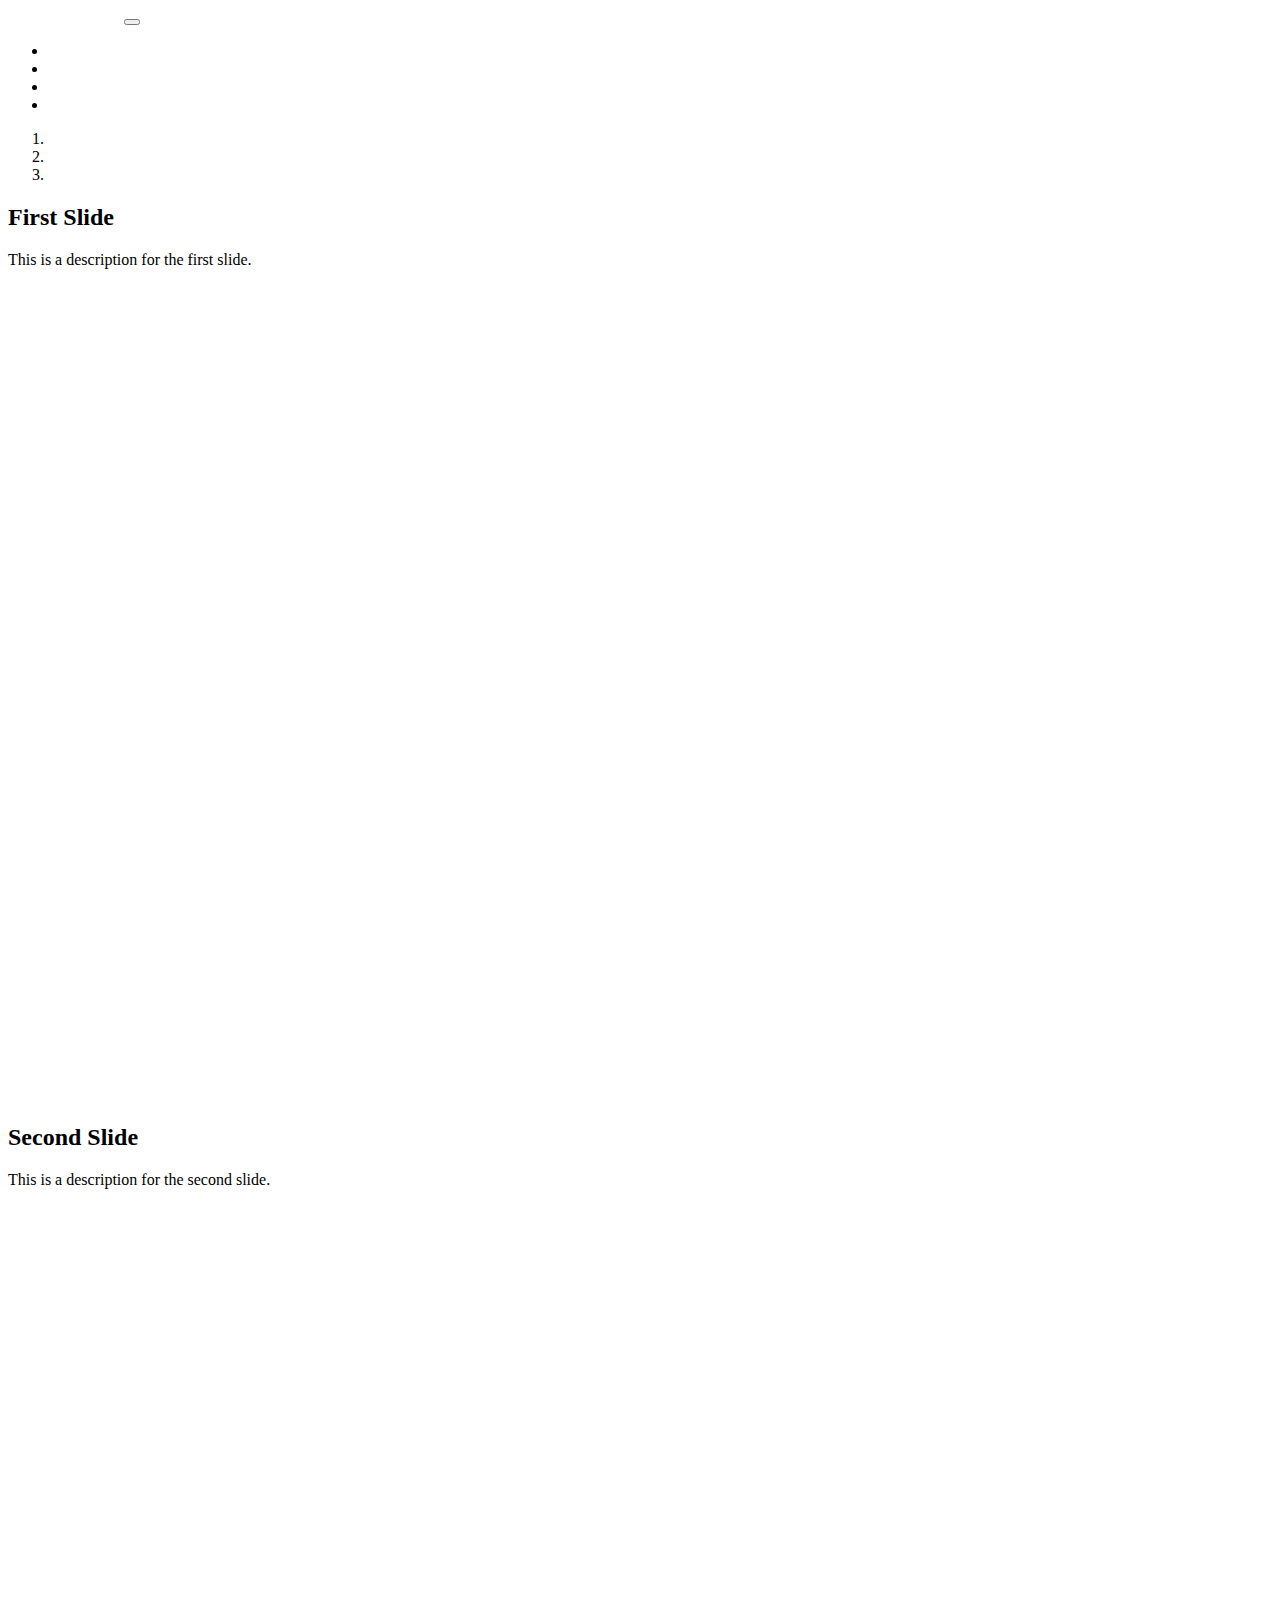
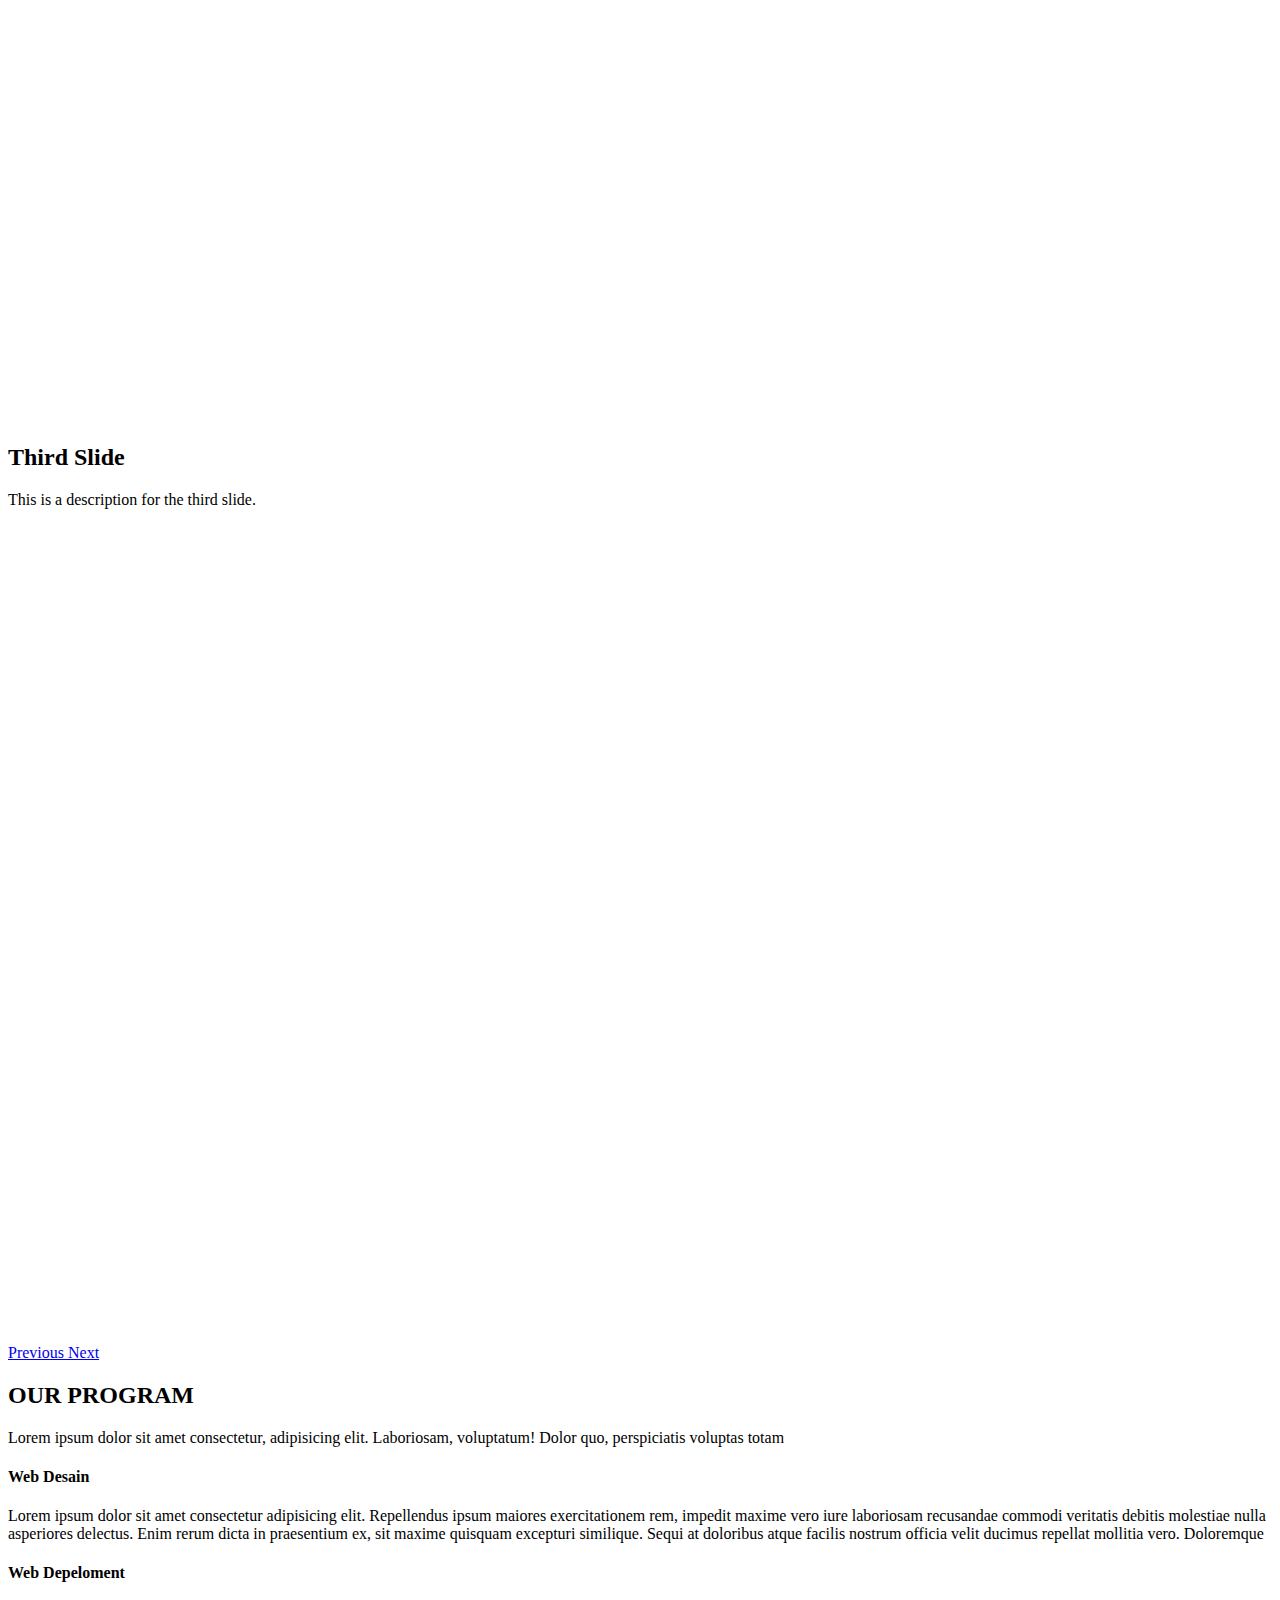
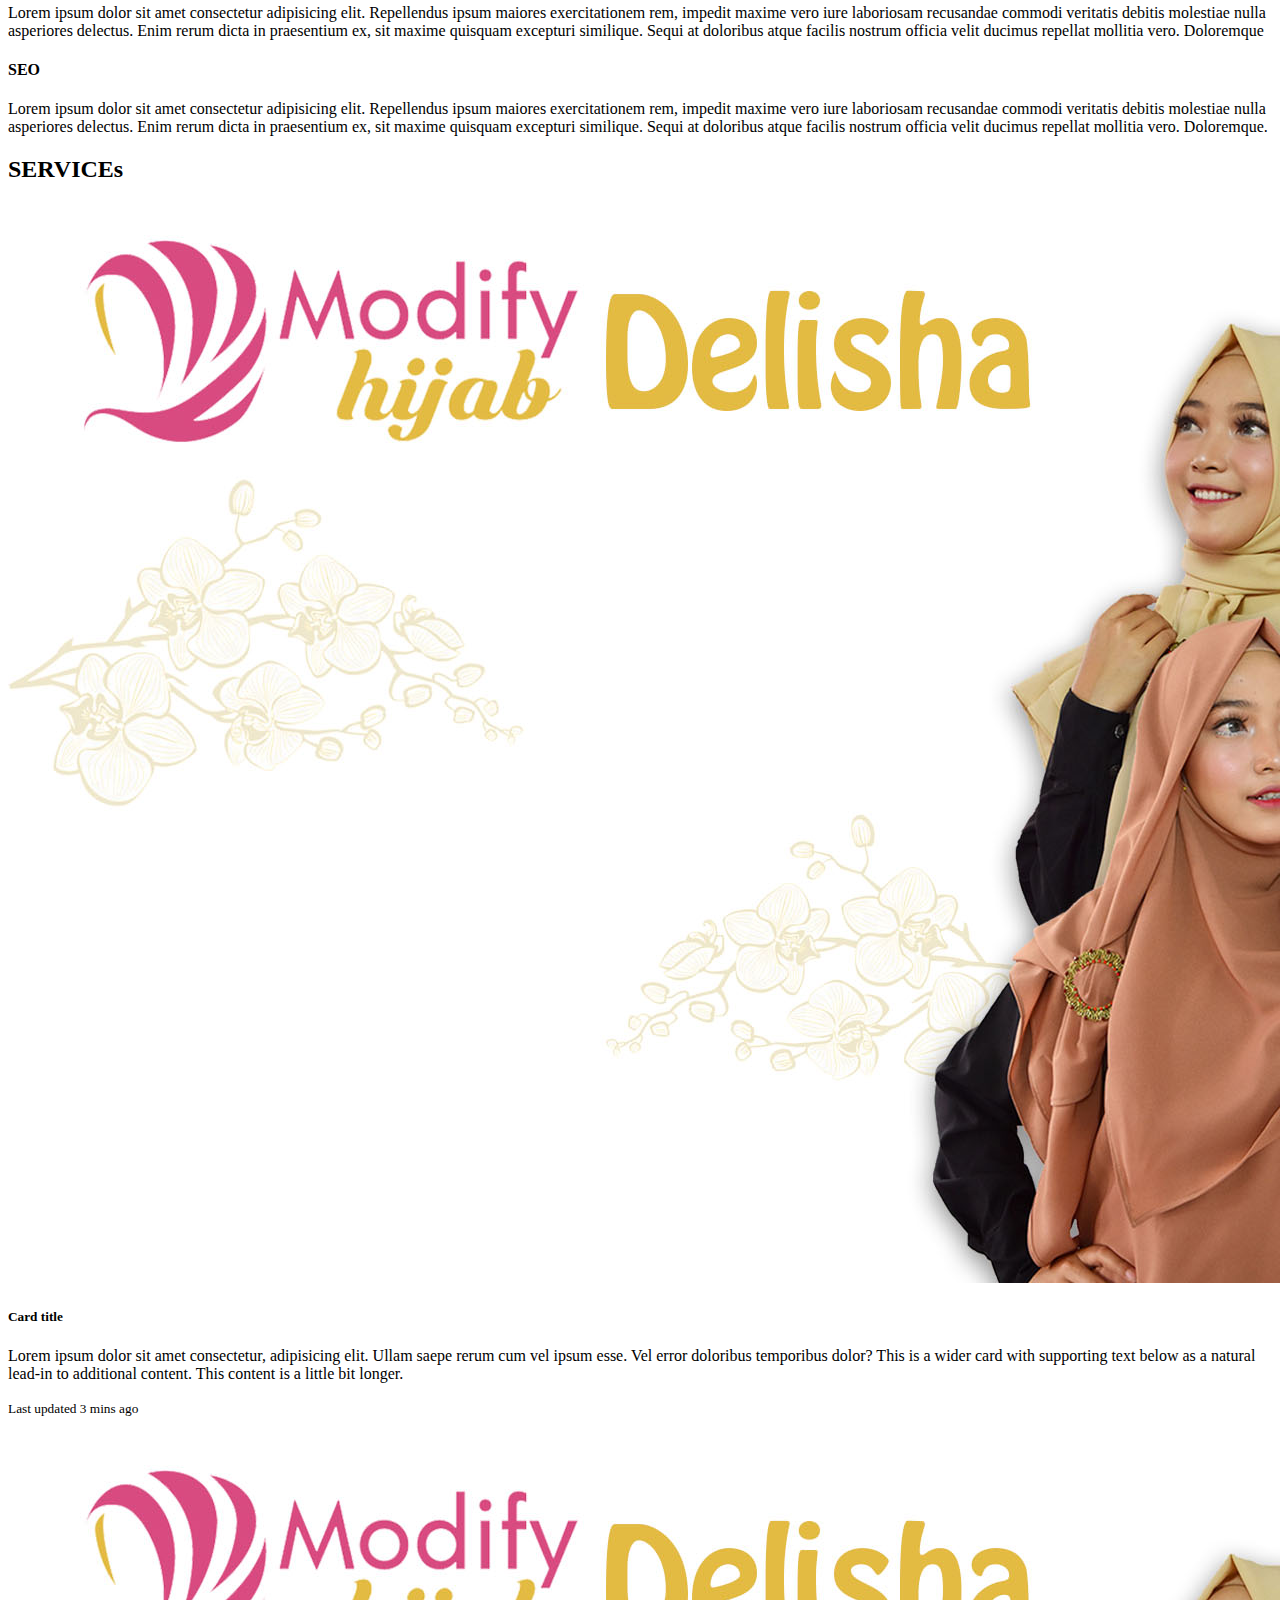
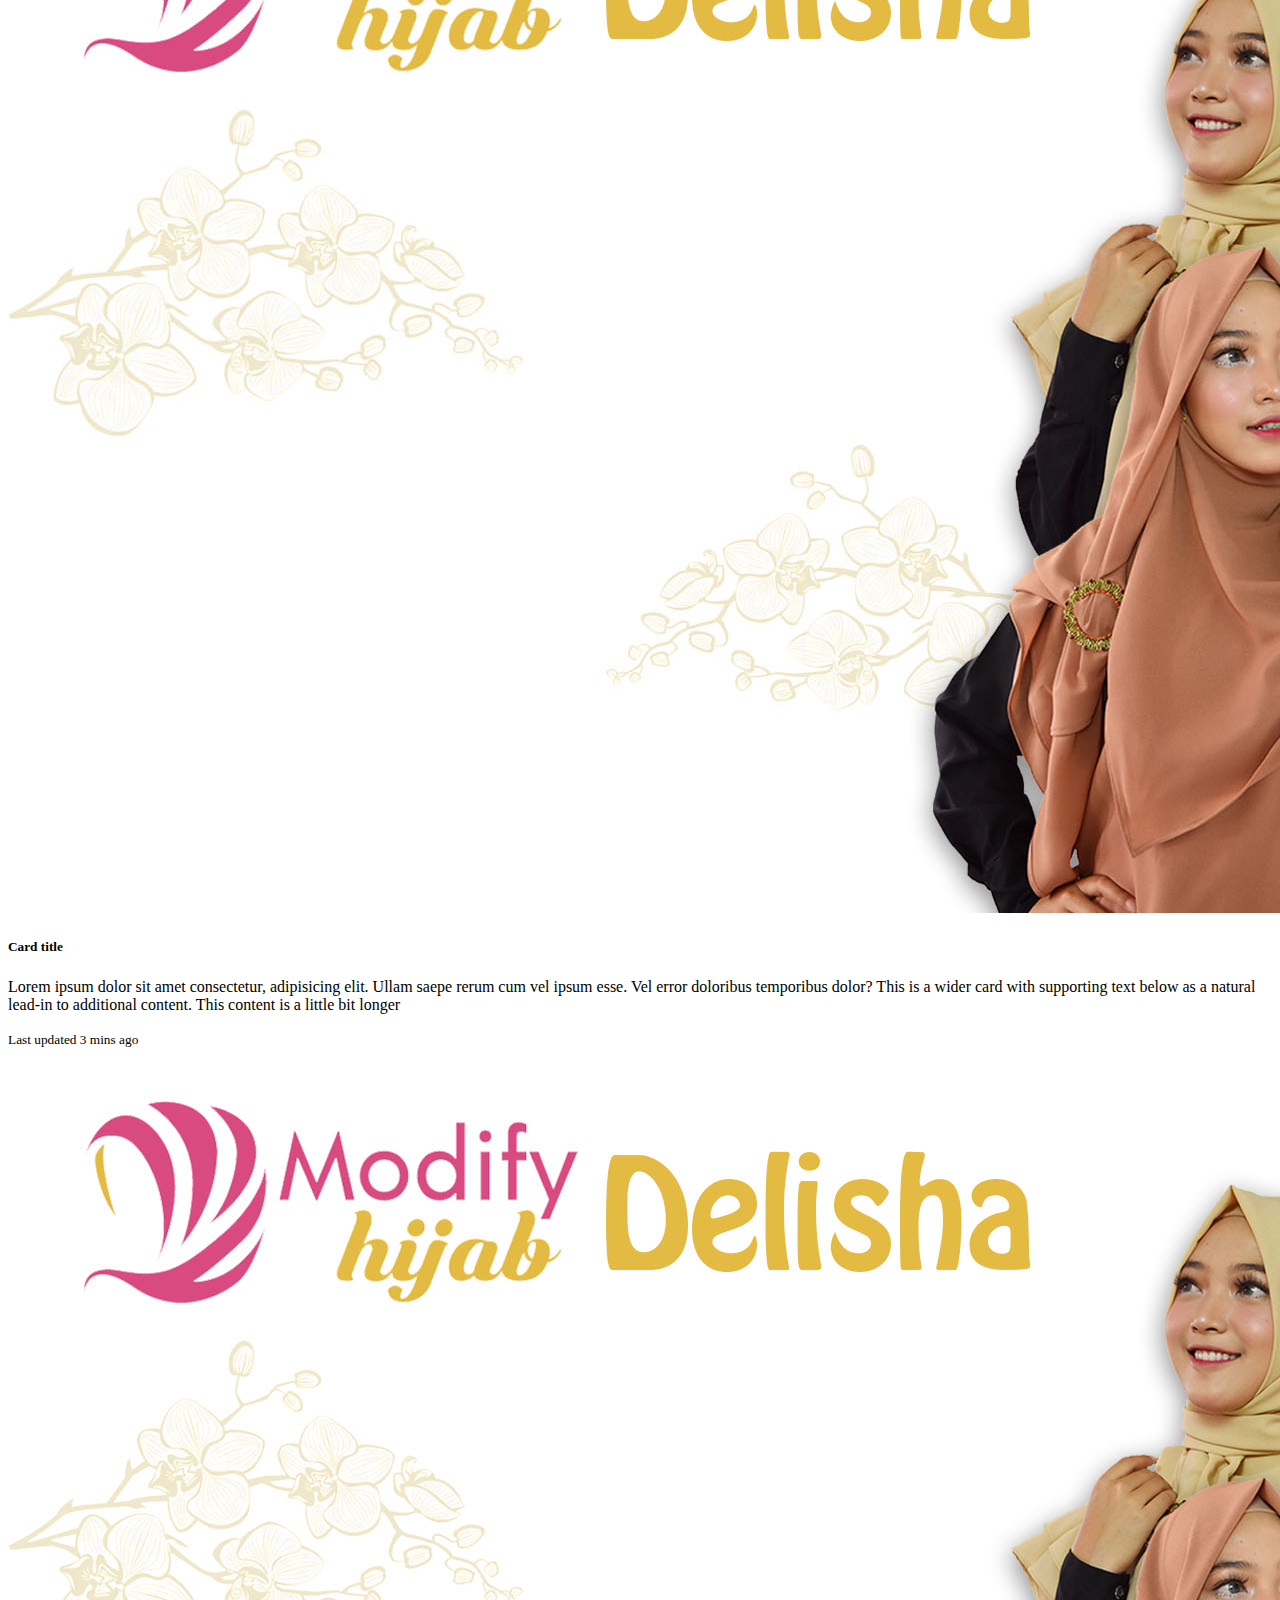
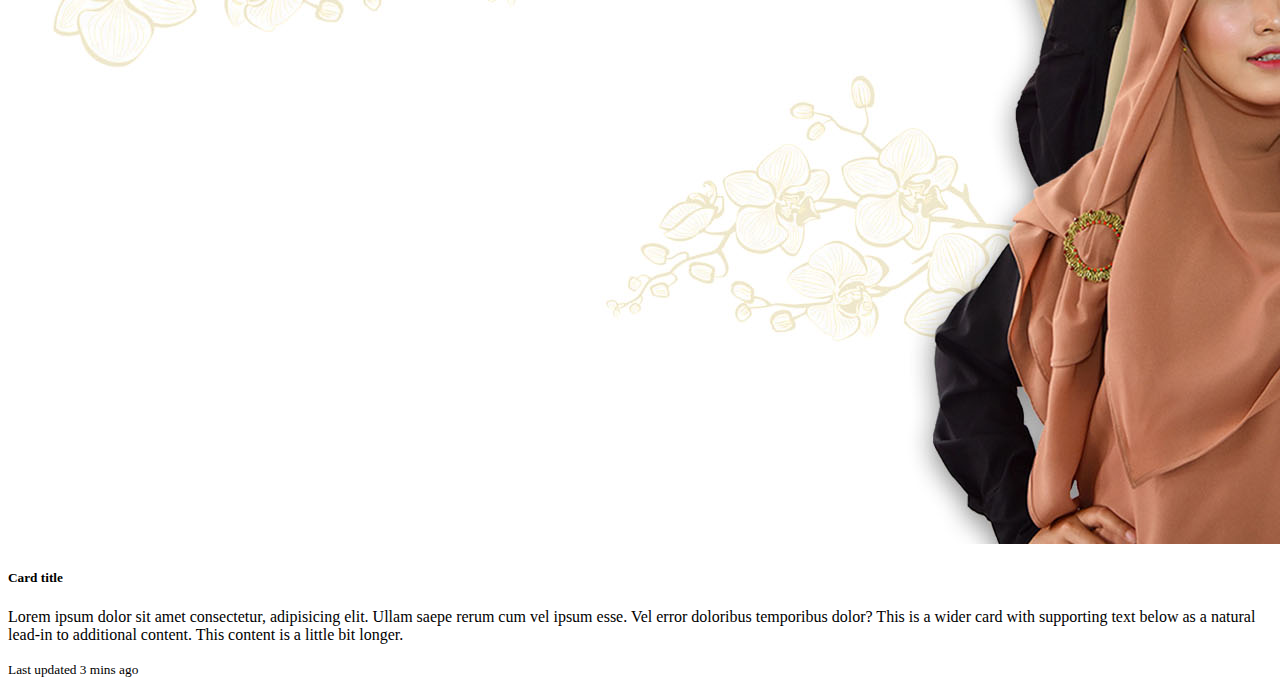
<file: index.html>
<!doctype html>
<html lang="en">

<head>
    <!-- Required meta tags -->
    <meta charset="utf-8">
    <meta name="viewport" content="width=device-width, initial-scale=1, shrink-to-fit=no">

    <!-- Bootstrap CSS -->
    <link rel="stylesheet" href="https://cdn.jsdelivr.net/npm/bootstrap@4.5.3/dist/css/bootstrap.min.css"
        integrity="sha384-TX8t27EcRE3e/ihU7zmQxVncDAy5uIKz4rEkgIXeMed4M0jlfIDPvg6uqKI2xXr2" crossorigin="anonymous">
    <link rel="stylesheet" href="https://cdnjs.cloudflare.com/ajax/libs/font-awesome/5.15.1/css/all.min.css"
        integrity="sha512-+4zCK9k+qNFUR5X+cKL9EIR+ZOhtIloNl9GIKS57V1MyNsYpYcUrUeQc9vNfzsWfV28IaLL3i96P9sdNyeRssA=="
        crossorigin="anonymous" />
    <link rel="stylesheet" href="style/style.css">


    <title>Bootstrap</title>
</head>

<body>
    <!-- Navigation -->
    <nav class="navbar navbar-expand-lg navbar-light fixed-top">
        <div class="container">
            <a class="navbar-brand" href="#">Belajar Bootstrap</a>
            <button class="navbar-toggler" type="button" data-toggle="collapse" data-target="#navbarResponsive"
                aria-controls="navbarResponsive" aria-expanded="false" aria-label="Toggle navigation">
                <span class="navbar-toggler-icon"></span>
            </button>
            <div class="collapse navbar-collapse" id="navbarResponsive">
                <ul class="navbar-nav ml-auto">
                    <li class="nav-item active">
                        <a class="nav-link" href="#">Home
                            <span class="sr-only">(current)</span>
                        </a>
                    </li>
                    <li class="nav-item">
                        <a class="nav-link" href="#">About</a>
                    </li>
                    <li class="nav-item">
                        <a class="nav-link" href="#">Services</a>
                    </li>
                    <li class="nav-item">
                        <a class="nav-link" href="#">Contact</a>
                    </li>
                </ul>
            </div>
        </div>
    </nav>

    <header>
        <div id="carouselExampleIndicators" class="carousel slide" data-ride="carousel">
            <ol class="carousel-indicators">
                <li data-target="#carouselExampleIndicators" data-slide-to="0" class="active"></li>
                <li data-target="#carouselExampleIndicators" data-slide-to="1"></li>
                <li data-target="#carouselExampleIndicators" data-slide-to="2"></li>
            </ol>
            <div class="carousel-inner" role="listbox">
                <!-- Slide One - Set the background image for this slide in the line below -->
                <div class="carousel-item active"
                    style="background-image: url('https://source.unsplash.com/LAaSoL0LrYs/1920x1080')">
                    <div class="carousel-caption d-none d-md-block">
                        <h2 class="display-4">First Slide</h2>
                        <p class="lead">This is a description for the first slide.</p>
                    </div>
                </div>
                <!-- Slide Two - Set the background image for this slide in the line below -->
                <div class="carousel-item"
                    style="background-image: url('https://source.unsplash.com/bF2vsubyHcQ/1920x1080')">
                    <div class="carousel-caption d-none d-md-block">
                        <h2 class="display-4">Second Slide</h2>
                        <p class="lead">This is a description for the second slide.</p>
                    </div>
                </div>
                <!-- Slide Three - Set the background image for this slide in the line below -->
                <div class="carousel-item"
                    style="background-image: url('https://source.unsplash.com/szFUQoyvrxM/1920x1080')">
                    <div class="carousel-caption d-none d-md-block">
                        <h2 class="display-4">Third Slide</h2>
                        <p class="lead">This is a description for the third slide.</p>
                    </div>
                </div>
            </div>
            <a class="carousel-control-prev" href="#carouselExampleIndicators" role="button" data-slide="prev">
                <span class="carousel-control-prev-icon" aria-hidden="true"></span>
                <span class="sr-only">Previous</span>
            </a>
            <a class="carousel-control-next" href="#carouselExampleIndicators" role="button" data-slide="next">
                <span class="carousel-control-next-icon" aria-hidden="true"></span>
                <span class="sr-only">Next</span>
            </a>
        </div>
    </header>

    <!-- Page Content -->


    <section>
        <div class="container">
            <div class="row text-center ">
                <div class="col-md-12 mt-4 mb-4">
                    <h2 text-center>OUR PROGRAM</h2>
                    <p>Lorem ipsum dolor sit amet consectetur, adipisicing elit. Laboriosam, voluptatum! Dolor
                        quo, perspiciatis voluptas totam</p>
                </div>
                <div class="col-md-4">
                    <h4 text-center>Web Desain</h4>
                    <p>Lorem ipsum dolor sit amet consectetur adipisicing elit. Repellendus ipsum maiores exercitationem
                        rem, impedit maxime vero iure laboriosam recusandae commodi veritatis debitis molestiae nulla
                        asperiores delectus. Enim rerum dicta in praesentium ex, sit maxime quisquam excepturi
                        similique. Sequi at doloribus atque facilis nostrum officia velit ducimus repellat mollitia
                        vero. Doloremque</p>
                </div>
                <div class="col-md-4">
                    <h4 text-center>Web Depeloment</h4>
                    <p>Lorem ipsum dolor sit amet consectetur adipisicing elit. Repellendus ipsum maiores exercitationem
                        rem, impedit maxime vero iure laboriosam recusandae commodi veritatis debitis molestiae nulla
                        asperiores delectus. Enim rerum dicta in praesentium ex, sit maxime quisquam excepturi
                        similique. Sequi at doloribus atque facilis nostrum officia velit ducimus repellat mollitia
                        vero. Doloremque</p>
                </div>
                <div class="col-md-4">
                    <h4 text-center>SEO</h4>
                    <p>Lorem ipsum dolor sit amet consectetur adipisicing elit. Repellendus ipsum maiores exercitationem
                        rem, impedit maxime vero iure laboriosam recusandae commodi veritatis debitis molestiae nulla
                        asperiores delectus. Enim rerum dicta in praesentium ex, sit maxime quisquam excepturi
                        similique. Sequi at doloribus atque facilis nostrum officia velit ducimus repellat mollitia
                        vero. Doloremque.</p>
                </div>
            </div>
        </div>
    </section>

    <section class="bg-dark mt-4 pb-4">
        <div class="container">
            <div class="row pt-4 mb-4">
                <div class="col text-center text-white">
                    <h2>SERVICEs</h2>
                </div>
            </div>
            <div class="row text-center">
                <div class="col-md-12">
                    <div class="card-group">
                        <div class="card">
                            <img src="img/slide.jpg" class="card-img-top" alt="...">
                            <div class="card-body">
                                <h5 class="card-title">Card title</h5>
                                <p class="card-text"> Lorem ipsum dolor sit amet consectetur, adipisicing elit. Ullam
                                    saepe rerum cum vel ipsum esse. Vel error doloribus temporibus dolor? This is a
                                    wider card with supporting text below as a natural
                                    lead-in to additional content. This content is a little bit longer.</p>
                                <p class="card-text"><small class="text-muted">Last updated 3 mins ago</small></p>
                            </div>
                        </div>
                        <div class="card">
                            <img src="img/slide.jpg" class="card-img-top" alt="...">
                            <div class="card-body">
                                <h5 class="card-title">Card title</h5>
                                <p class="card-text">Lorem ipsum dolor sit amet consectetur, adipisicing elit. Ullam
                                    saepe rerum cum vel ipsum esse. Vel error doloribus temporibus dolor? This is a
                                    wider card with supporting text below as a natural
                                    lead-in to additional content. This content is a little bit longer</p>
                                <p class="card-text"><small class="text-muted">Last updated 3 mins ago</small></p>
                            </div>
                        </div>
                        <div class="card">
                            <img src="img/slide.jpg" class="card-img-top" alt="...">
                            <div class="card-body">
                                <h5 class="card-title">Card title</h5>
                                <p class="card-text">Lorem ipsum dolor sit amet consectetur, adipisicing elit. Ullam
                                    saepe rerum cum vel ipsum esse. Vel error doloribus temporibus dolor? This is a
                                    wider card with supporting text below as a natural
                                    lead-in to additional content. This content is a little bit longer.</p>
                                <p class="card-text"><small class="text-muted">Last updated 3 mins ago</small></p>
                            </div>
                        </div>
                    </div>
                </div>
            </div>
    </section>

    <section>
        <div class="container">
            <div class="row">
                <div class="col"></div>


            </div>
        </div>
        </div>
    </section>



    <!-- Optional JavaScript; choose one of the two! -->

    <!-- Option 1: jQuery and Bootstrap Bundle (includes Popper) -->
    <script src="https://code.jquery.com/jquery-3.5.1.slim.min.js"
        integrity="sha384-DfXdz2htPH0lsSSs5nCTpuj/zy4C+OGpamoFVy38MVBnE+IbbVYUew+OrCXaRkfj"
        crossorigin="anonymous"></script>
    <script src="https://cdn.jsdelivr.net/npm/bootstrap@4.5.3/dist/js/bootstrap.bundle.min.js"
        integrity="sha384-ho+j7jyWK8fNQe+A12Hb8AhRq26LrZ/JpcUGGOn+Y7RsweNrtN/tE3MoK7ZeZDyx"
        crossorigin="anonymous"></script>

    <!-- Option 2: jQuery, Popper.js, and Bootstrap JS
    <script src="https://code.jquery.com/jquery-3.5.1.slim.min.js" integrity="sha384-DfXdz2htPH0lsSSs5nCTpuj/zy4C+OGpamoFVy38MVBnE+IbbVYUew+OrCXaRkfj" crossorigin="anonymous"></script>
    <script src="https://cdn.jsdelivr.net/npm/popper.js@1.16.1/dist/umd/popper.min.js" integrity="sha384-9/reFTGAW83EW2RDu2S0VKaIzap3H66lZH81PoYlFhbGU+6BZp6G7niu735Sk7lN" crossorigin="anonymous"></script>
    <script src="https://cdn.jsdelivr.net/npm/bootstrap@4.5.3/dist/js/bootstrap.min.js" integrity="sha384-w1Q4orYjBQndcko6MimVbzY0tgp4pWB4lZ7lr30WKz0vr/aWKhXdBNmNb5D92v7s" crossorigin="anonymous"></script>
    -->
</body>

</html>
</file>
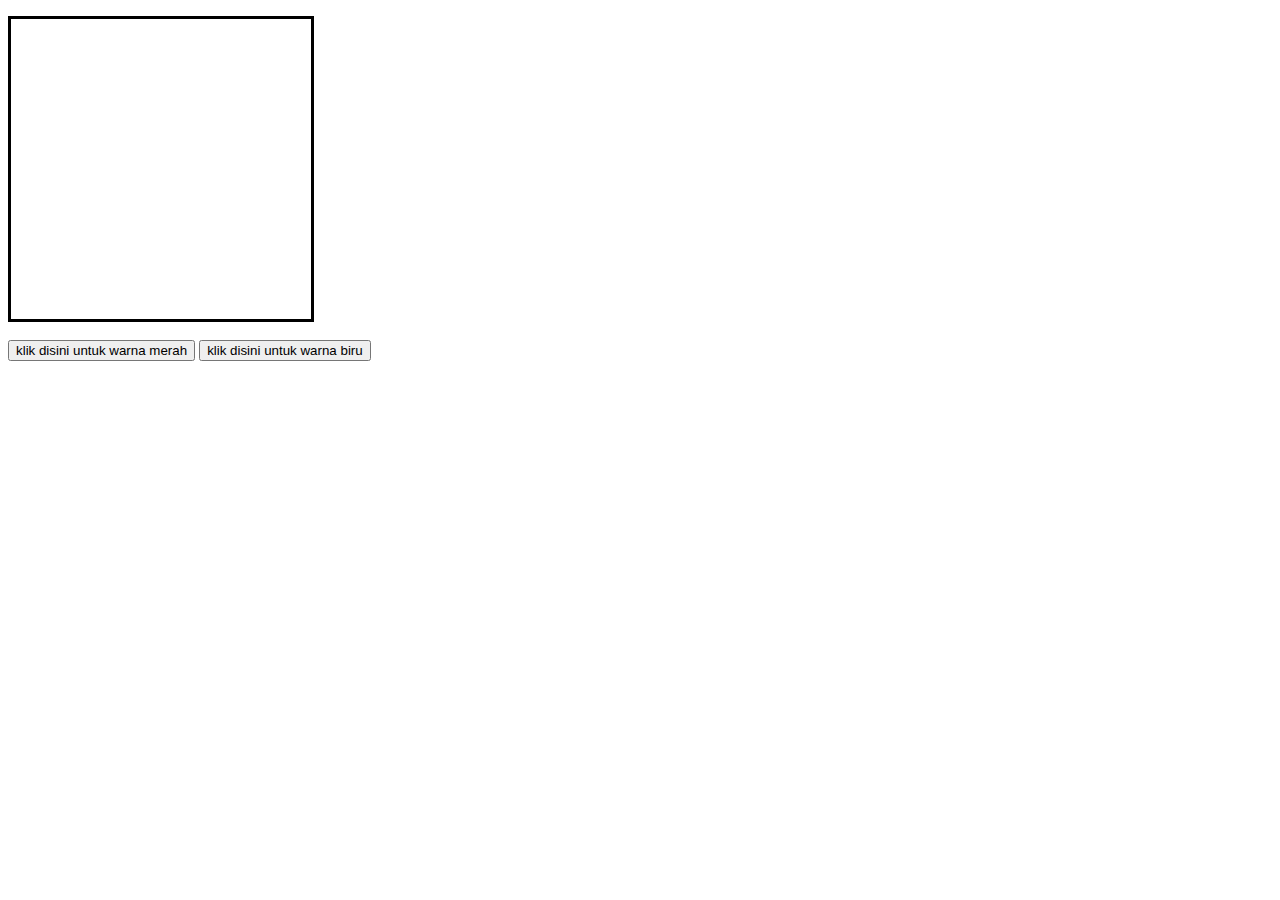
<file: style/belajarjs.html>
<!DOCTYPE html>
<html lang="en">

<head>
    <meta charset="UTF-8">
    <meta name="viewport" content="width=device-width, initial-scale=1.0">
    <title>belajarjavascript</title>
    <style>
        .makassarcoding {
            color: blue;
        }

        .kotak {
            height: 300px;
            width: 300px;
            border: 3px solid black;
        }
    </style>
</head>

<body>
    <!-- <section id="konten"> -->
    <!-- <h1 id='judul' class="makassarcoding"> ini judul</h1> -->
    <!-- <p>Lorem, ipsum dolor sit amet consectetur adipisicing elit. Magni, dolores deserunt earum itaque nesciunt -->
    <!-- eveniet quod molestiae numquam incidunt asperiores laudantium ad placeat quam quibusdam nobis repellat, -->
    <!-- necessitatibus sapiente eos? -->
    </p>
    <!-- <p>Lorem ipsum dolor sit amet consectetur adipisicing elit. Aut exercitationem cupiditate quas commodi -->
    <!-- temporibus voluptates ex, voluptatum ullam sunt assumenda, rerum fuga dolores praesentium ratione incidunt -->
    <!-- inventore ipsum asperiores, aliquid nisi amet magni voluptas. Minus illum nihil iure incidunt fugit itaque -->
    <!-- id facilis. Velit eius ea officia, facilis necessitatibus at. -->
    </p>
    <!-- </section> -->

    <!-- belajar event -->
    <!-- <button id="btn" onclick="alert('anda mau nikah lagi'); klik disini </button> -->

    <div class="kotak" id="kotak">
    </div>
    <br>
    <button id="btn">klik disini untuk warna merah</button>
    <button id="btn1">klik disini untuk warna biru</button>

    <script src=" script.js"></script>


</body>

</html>
</file>
<file: style/style.css>
.carousel-item {
            height: 100vh;
            min-height: 350px;
            background: no-repeat center center scroll;
            -webkit-background-size: cover;
            -moz-background-size: cover;
            -o-background-size: cover;
            background-size: cover;
        }
   .nav-link {
       color: white !important;

       font-weight: bold;
   }
   .navbar-brand {
       color: white !important;
   }
</file>
